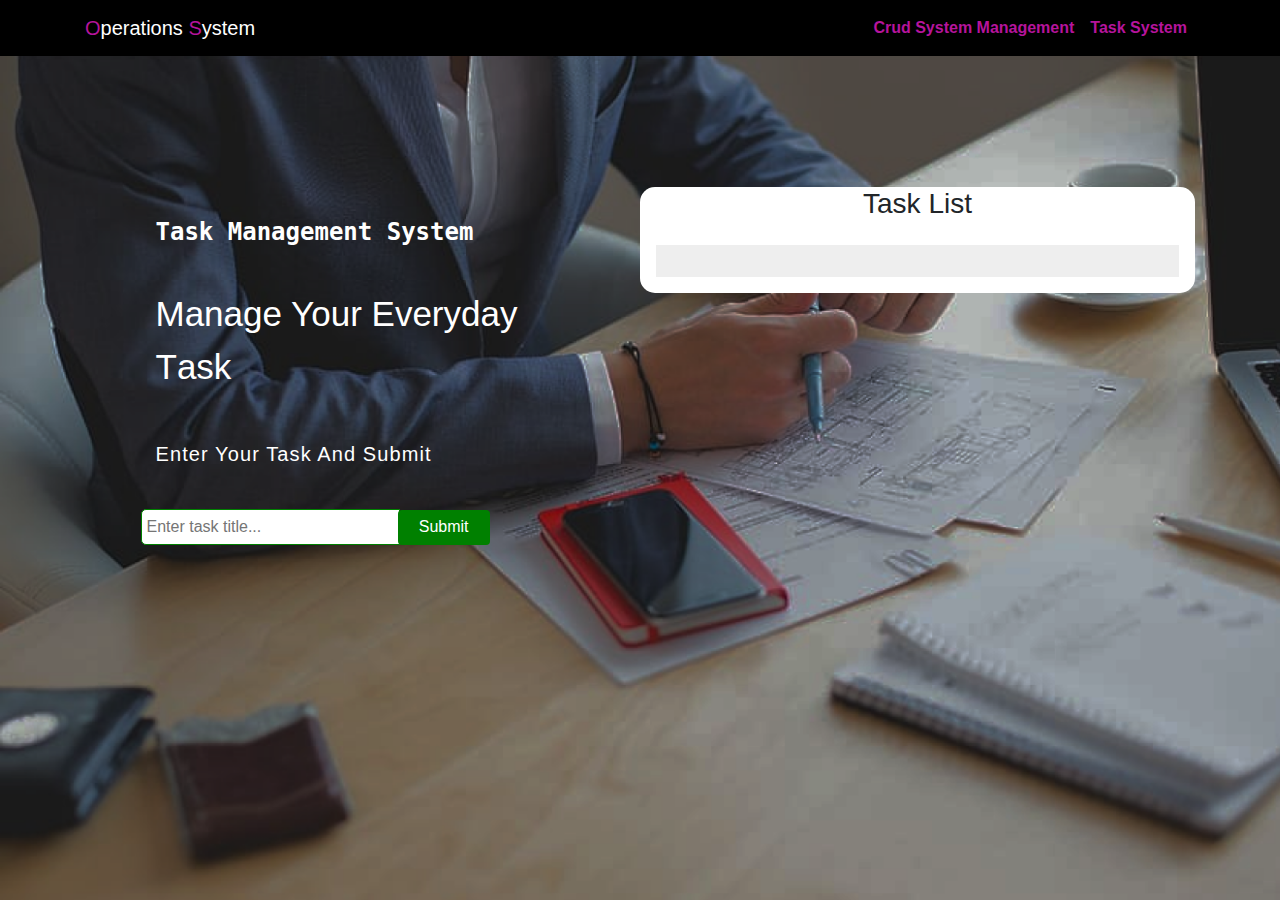
<file: index.html>
<!DOCTYPE html>
<html lang="en">
<head>
    <meta charset="UTF-8">
    <meta name="viewport" content="width=device-width, initial-scale=1.0">
    <title>Task Management</title>
    <link rel="stylesheet" href="css/bootstrap.css">
    <link rel="stylesheet" href="css/task.css">
    <link rel="stylesheet" href="https://use.fontawesome.com/releases/v5.15.3/css/all.css">
</head>
<body>
    <nav class="navbar navbar-expand-lg">
        <div class="container">
            <a href="#" class="navbar-brand">operations <span>s</span>ystem</a>
            <a href="#nav" class="navbar-toggler" data-target="collapse">
                <span class="navbar-toggler-icon"></span>
            </a>
            <!-- class="collapse navbar-collapse" -->
            <div id="nav" >
                <ul class="navbar-nav">
                    <li class="nav-item"><a href="#" class="nav-link">Crud System Management</a></li>
                    <li class="nav-item"><a href="#" class="nav-link">Task System</a></li>
                </ul>
            </div>
        </div>
    </nav>
    <div class="container body">
        <div class="cont ml-0 mr-0">
            <div class="col-6-lg mt-5">
                <div class="home-txt card">
                    <h4 class="card-title">Task Management System</h4>
                    <p class="card-txt"><span>M</span>anage <span>Y</span>our <span>E</span>veryday <span>T</span>ask</p>
                    <div class="input-group">
                        <p>Enter Your Task And Submit</p>
                        <div class="w-100 ">
                            <input type="text" placeholder="Enter task title..." id="input-title">
                            <button id="task-input-btn">Submit</button>
                        </div>
                    </div>
                </div>
            </div>
            <div class="col-6-md mt-5">
                <div class="task-table">
                    <h3>Task List</h3>
                    <div id="task" class="task-list ">
                    </div>
                </div>
            </div>
        </div>
    </div>

    <script src="js/task.js"></script>
    <script src="js/code.jquery.com_jquery-3.7.0.min.js"></script>
</body>
</html>
</file>
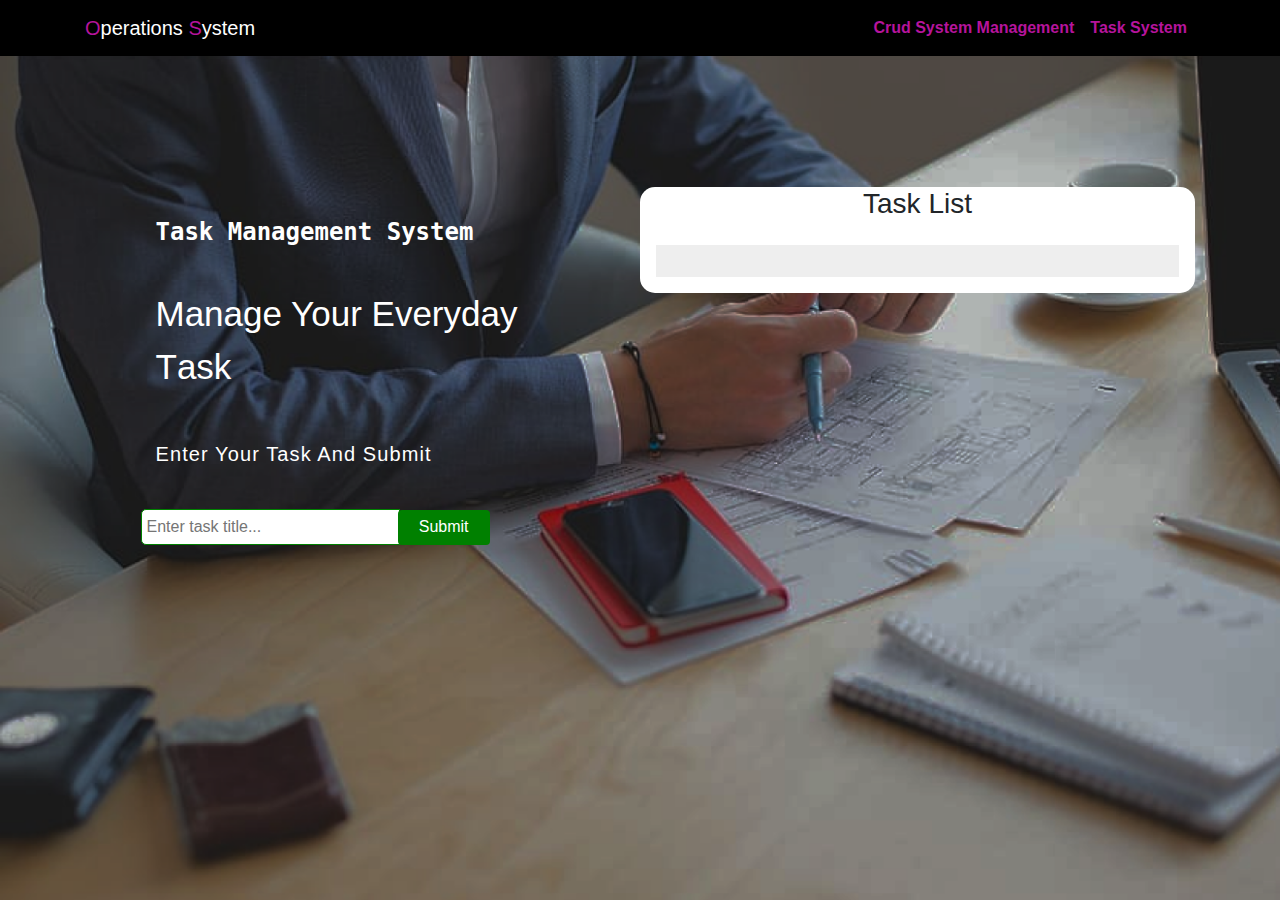
<file: task.html>
<!DOCTYPE html>
<html lang="en">
<head>
    <meta charset="UTF-8">
    <meta name="viewport" content="width=device-width, initial-scale=1.0">
    <title>Task Management</title>
    <link rel="stylesheet" href="css/bootstrap.css">
    <link rel="stylesheet" href="css/task.css">
    <link rel="stylesheet" href="https://use.fontawesome.com/releases/v5.15.3/css/all.css">
</head>
<body>
    <nav class="navbar navbar-expand-lg">
        <div class="container">
            <a href="#" class="navbar-brand">operations <span>s</span>ystem</a>
            <a href="#nav" class="navbar-toggler" data-target="collapse">
                <span class="navbar-toggler-icon"></span>
            </a>
            <!-- class="collapse navbar-collapse" -->
            <div id="nav" >
                <ul class="navbar-nav">
                    <li class="nav-item"><a href="#" class="nav-link">Crud System Management</a></li>
                    <li class="nav-item"><a href="#" class="nav-link">Task System</a></li>
                </ul>
            </div>
        </div>
    </nav>
    <div class="container body">
        <div class="cont ml-0 mr-0">
            <div class="col-6-lg mt-5">
                <div class="home-txt card">
                    <h4 class="card-title">Task Management System</h4>
                    <p class="card-txt"><span>M</span>anage <span>Y</span>our <span>E</span>veryday <span>T</span>ask</p>
                    <div class="input-group">
                        <p>Enter Your Task And Submit</p>
                        <div class="w-100 ">
                            <input type="text" placeholder="Enter task title..." id="input-title">
                            <button id="task-input-btn">Submit</button>
                        </div>
                    </div>
                </div>
            </div>
            <div class="col-6-md mt-5">
                <div class="task-table">
                    <h3>Task List</h3>
                    <div id="task" class="task-list ">
                    </div>
                </div>
            </div>
        </div>
    </div>

    <script src="js/task.js"></script>
    <script src="js/code.jquery.com_jquery-3.7.0.min.js"></script>
</body>
</html>
</file>
<file: css/task.css>
*{
    margin: 0;
    padding: 0;
    box-sizing: border-box;
}
:root{
    --color1: #B6149C;
    --color2: #FFFFFF;
    --color3: #000000;
    --main-padding: 20px;
    --main-radius: 20px;
}
body{
    background: url("../Images/bg.png");
    /* background-color: #322626; */
    background-repeat: no-repeat;
    background-size: cover;
    background-attachment: fixed;
}
/* Start Navbar Style */
nav{
    background-color: var(--color3);
    display: flex;
}
nav ul li a{
    color: var(--color1);
    font-weight: bold;
}
nav ul li a:hover{
    color: var(--color2);
}
nav .navbar-brand{
    color: var(--color2);
}
nav .navbar-brand::first-letter{
    color: var(--color1);
    text-transform: capitalize;
}
nav .navbar-brand span{
    color: var(--color1) !important;
    text-transform: capitalize;
}
nav .nav-list{
    display: flex;
    justify-content: center;
    align-items: flex-start;
}
/* End Navbar Style */
.cont{
    display: grid;
    grid-template-columns: repeat(auto-fill,minmax(450px,1fr));
    /* grid-gap: 20px; */
    transition: all .3s ease-in-out;
}

.body .cont .col-6-lg,
.body .cont .col-6-md{
    height: 60vh;
    display: flex;
    justify-content: center;
    align-items: center;
}

.body .cont .home-txt{
    background-color: transparent;
    color: var(--color2);
    border: none;
    width: 80%;
}
.body .cont .home-txt h4{
    font-family: monospace;
    font-weight: bold;
    padding: 15px;

}
.body .cont .home-txt P{
    width: 100%;
    font-size: 35PX;
    word-wrap: break-word;
    padding: 25px 0px;
    text-align: start;
    padding: 15px;
}
.body .cont .home-txt .input-group{
    color:#fff ;
    width: 90%;
    text-align: start;
}
.body .cont .home-txt .input-group p{
    font-size: 20px;
    letter-spacing: 1.1px;
    margin-bottom: 25px;
    text-align: start;
}
.body .cont .home-txt .input-group input{
    color: var(--color3);
    width: 65%;
    padding: 5px;
    outline: none;
    border: 1px solid #008000;
    border-top-left-radius: 5px;
    border-bottom-left-radius: 5px;
}
.body .cont .home-txt .input-group input:focus{
    background-color: var(--color3);
    color: #008000;
    transition: all .2S ease-in-out;
    opacity: 0.6;
}
.body .cont .home-txt .input-group button{
    position: relative;
    left: -2px;
    color:#fff ;
    width: 23%;
    height: 35px;
    padding: 5px;
    background-color: #008000;
    border-radius: 4px;
    border: none;
    margin-left: -5px;
    cursor: pointer;
}
.body .cont .home-txt .input-group button:hover{
    background-color: var(--color3);
    color: #008000;
}
/* Task-Table Style Second Column */

.body .cont .task-table{
    background-color: var(--color2);
    width: 100%;
    border-radius: 15px;
    align-self: flex-start;
    margin-top: 15%;
    display: flex;
    flex-direction: row;
    flex-wrap: wrap;
    justify-content: center;
}
.body .cont .task-table .task-list,
.body .cont .task-table .task-list .task{
    background-color: #eee;
    width: 100%;
    height: auto;
    justify-self: center;
    display: flex;
    flex-direction: row;
    flex-wrap: wrap;
    justify-content: space-between;
}
.body .cont .task-table .task-list .task{
    padding: 10px;
    border: none;
    border-radius: 5px;
    transition: all .3s ease-in-out;
}
.body .cont .task-table .task-list h5{
    align-self: center;
}
.body .cont .task-table .task-list{
    padding: 1rem;
    margin: 1rem;
}
.body .cont .task-table .task-list .task-btn input{
    border: none;
    outline: none;
}
.body .cont .task-table .task-list #delete-btn::before {
    font-family: "Font Awesome 5 Free";
    font-weight: 900;
    content: "\f2ed";
}
.body .cont .task-table .task-list #accept-btn::before {
    font-family: "Font Awesome 5 Free";
    font-weight: 900;
    content: "\f00c";
}

/* .body .cont .task-table{ */
@media only screen and (max-width:414px){
    .cont{
        grid-template-columns: repeat(auto-fill,minmax(200px,1fr));
    }
    #task-input-btn{
        width: 70px;
    }
}
/* @media only screen and (min-width:992){
    .body .cont .col-6-lg .home-txt{
        position: fixed;
    }
} */
</file>
